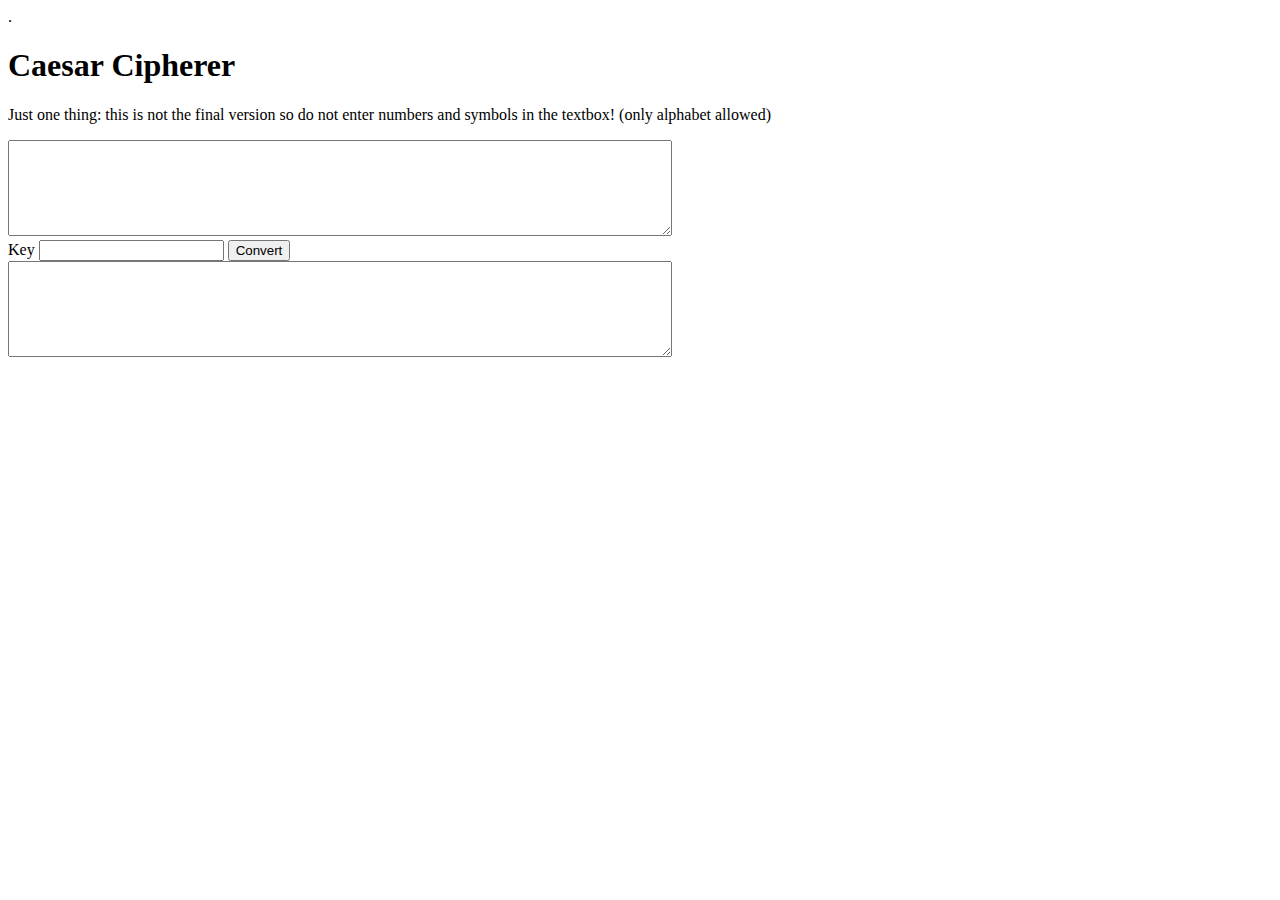
<file: index.html>
<!DOCTYPE html>
<html>
<link rel="stylesheet">.
<body>

<h1>Caesar Cipherer</h1>
<p>Just one thing: this is not the final version so do not enter numbers and symbols in the textbox! (only alphabet allowed)</p>

<script language="JavaScript">
function c_ciph(){
  var f = document.getElementById("key").value;
  var x = document.getElementById("myTextArea").value;
  var key1 = Number(f)
  console.log(key1);
  var result='';
  for (var i = 0, len = x.length; i < len; i++) {
    if (x[i] == x[i].toUpperCase()){
      var a = x[i].charCodeAt(0);
      var e = (((a - 65 + key1) % 26) + 97);
      result = result + String.fromCharCode(e).toUpperCase();
    }
    else if (x[i] == x[i].toLowerCase()){
      var a = x[i].charCodeAt(0);
      var e = (((a - 97 + key1) % 26) + 97);
      result = result + String.fromCharCode(e);
    }
    else {
      result = result + x[i];
    }
  }
  document.getElementById('result').value = result ;
}
</script>

<div>
<textarea id = "myTextArea" rows = "6" cols = "80">
</textarea>
</div class="input">

<div class="user">
<label>Key</label>
<input type = "number" id = "key" value = "text here" />

<button onclick="c_ciph()">Convert</button>
</div>

<div class="resulta">
  <textarea id = "result" rows = "6" cols = "80">
  </textarea>
</div>
</file>
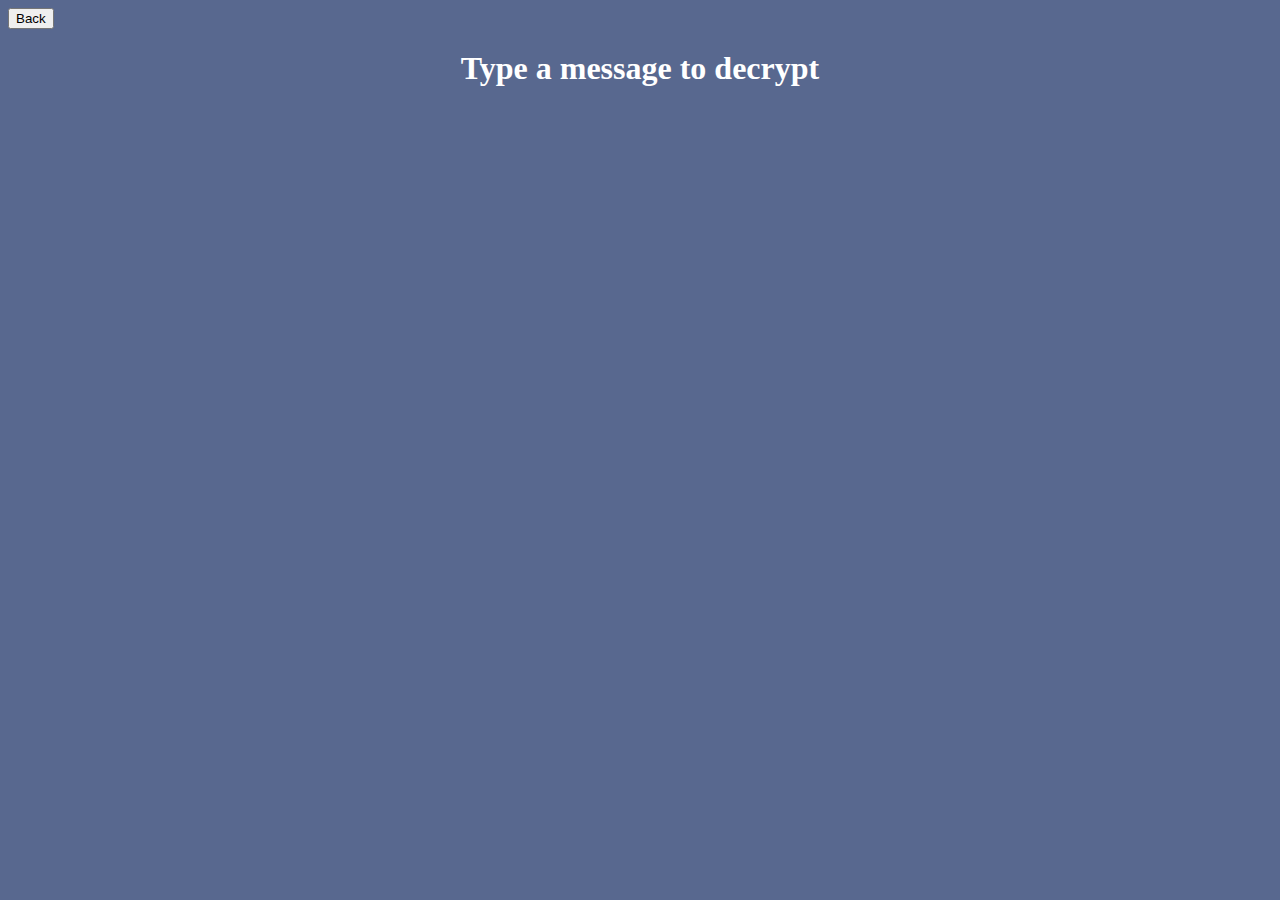
<file: decryptCaesar.html>
<!DOCTYPE html>
<html>
<head>
  <link rel="stylesheet" href="tabFormatting.css">
  <input type="button" value="Back" onclick="history.back()"/>
  <h1>Type a message to decrypt</h1>
</head>
<body>
  <p></p>
</body>
</html>
</file>
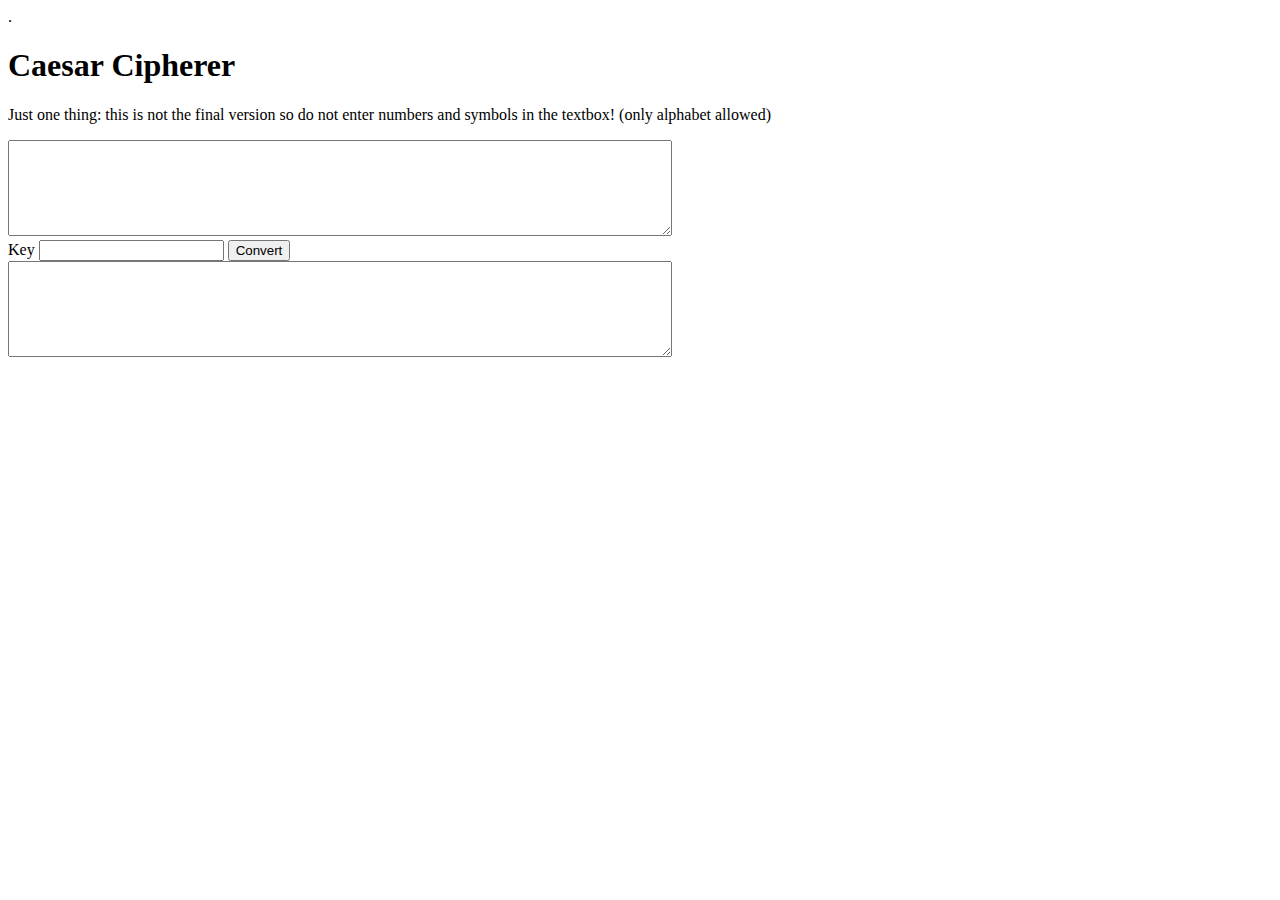
<file: encryptCaesar.html>
<!DOCTYPE html>
<html>
<link rel="stylesheet">.
<body>

<h1>Caesar Cipherer</h1>
<p>Just one thing: this is not the final version so do not enter numbers and symbols in the textbox! (only alphabet allowed)</p>

<script language="JavaScript">
function c_ciph(){
  var f = document.getElementById("key").value;
  var x = document.getElementById("myTextArea").value;
  var key1 = Number(f)
  console.log(key1);
  var result='';
  for (var i = 0, len = x.length; i < len; i++) {
    if (x[i] == x[i].toUpperCase()){
      var a = x[i].charCodeAt(0);
      var e = (((a - 65 + key1) % 26) + 97);
      result = result + String.fromCharCode(e).toUpperCase();
    }
    else if (x[i] == x[i].toLowerCase()){
      var a = x[i].charCodeAt(0);
      var e = (((a - 97 + key1) % 26) + 97);
      result = result + String.fromCharCode(e);
    }
    else {
      result = result + x[i];
    }
  }
  document.getElementById('result').value = result ;
}
</script>

<div>
<textarea id = "myTextArea" rows = "6" cols = "80">
</textarea>
</div class="input">

<div class="user">
<label>Key</label>
<input type = "number" id = "key" value = "text here" />

<button onclick="c_ciph()">Convert</button>
</div>

<div class="resulta">
  <textarea id = "result" rows = "6" cols = "80">
  </textarea>
</div>
</file>
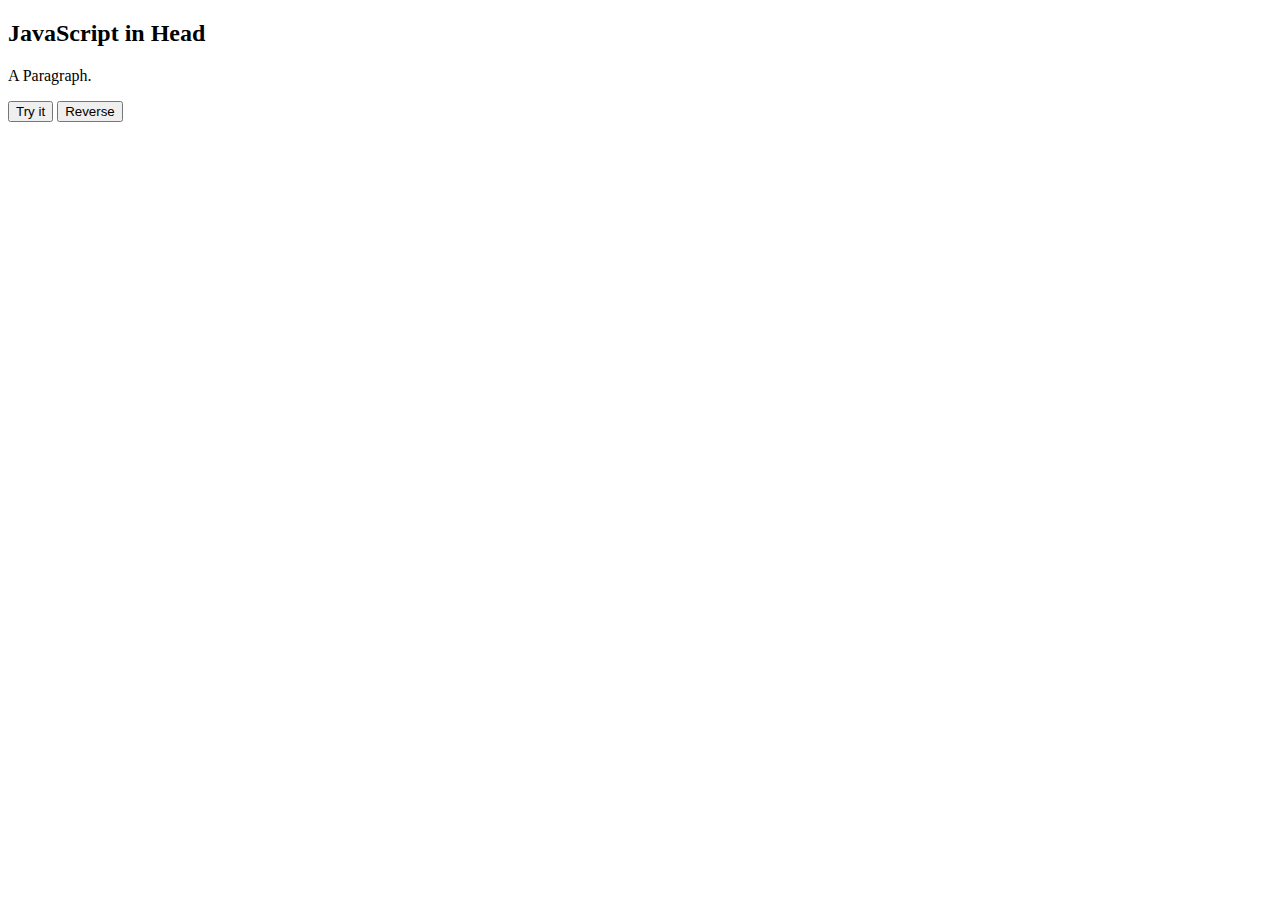
<file: javascript_notes.html>
<!DOCTYPE html>
<html>
    <head>
        <script>
            function myFunction() {
                document.getElementById("demo").innerHTML = "Paragraph changed.";
            }

            function reverse() {
                document.getElementById("demo").innerHTML = "reversed.";
            }

        </script>
    </head>
    <body>

        <h2>JavaScript in Head</h2>

        <p id="demo">A Paragraph.</p>

        <button type="button" onclick="myFunction()">Try it</button>
	    <button type="button" onclick="reverse()">Reverse</button>

	    <script> 
	    	//<element event="some JavaScript">

	    	/* Basic function
 			var a, b;
 			a = 5;
 			b = 10;
 			function testRet(a, b){
 				return a+b;
 			}
 			var c;
 			c = testRet(a, b);
 			window.alert(c);
 			*/

 			/* Reading/wrtiting
 			var x;
 			x = window.prompt("enter number");
 			window.alert(x);
 			*/

 			/*objects
 			var person = {
 				first:"Nathan", 
 				last:"Wilke",
				fullName: function(){
					return this.first + " " + this.last;
				}
 			 };
 			document.write(person.first);
 			document.write(person["last"]);
 			document.write(person.fullName());
 			*/

 			/*arrays
 			document.write("test: ");
 			var arr = ["a", "b", "c"];
 			arr.push("d");
 			document.write("add d: "+arr );
 			arr.pop();
 			document.write("subtract d: "+arr);
 			// splice in new elements
 			// index, number of elements removed, new elements added
 			arr.splice(1, 0, "1", "2", "3")
			document.write("splice: "+arr);
			*/

	    </script>

    </body>
</html>
</file>
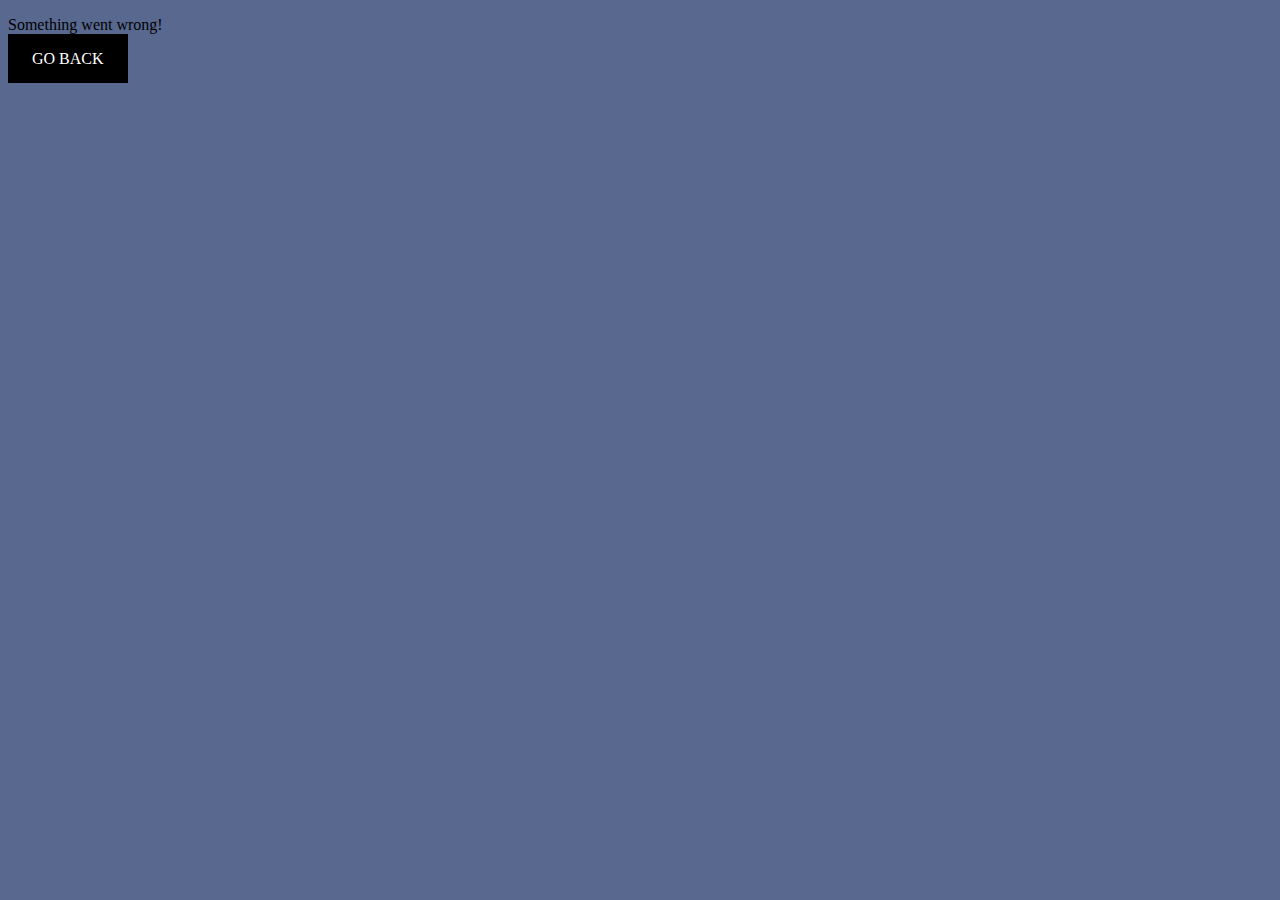
<file: vigenereDecrypt.html>
<!DOCTYPE html>
<html>
<head>
	<link rel="stylesheet" href="tabFormatting.css">
</head>
<body>
	<p id="return">Something went wrong!</p>
	<a href="main.html">Go back</a>
	<script>
		//Removes spaces from a string
function purify(message){
	x = message.split(" ");
	x = x.join("");
	return x;
}

//Return the key repeated for uproper length
function keyLen(key, len){
	var ret = "";
	var x = len/key.length;
	ret += key.repeat([x]);
	var remain = len % key.length;
	ret += key.slice(0, remain);
	return ret;
}

//Encrypts individual character
function encrypt(message, key){
	var x = message.charCodeAt(0);
	var y = key.charCodeAt(0);
	var z = x + (y - 65);
	if (z > 90){
		z -= 26;
	}
	return String.fromCharCode(z);
}

//Decyptes an individual character
function decrypt(message, key){
	var x = message.charCodeAt(0);
	var y = key.charCodeAt(0);
	var z = x - (y - 65);
	if (z < 65){
		z += 26;
	}
	return String.fromCharCode(z);
}

//Encrypts entire message
function encryptCipher(message, key){
	message = purify(message);
	key = keyLen(key, message.length);
	var encrypted = "";
	for(var i = 0; i < message.length; i++){
		encrypted += encrypt(message[i], key[i]);
	}
	return encrypted;
}

//Decryptes entire message
function decryptCipher(message, key){
	key = keyLen(key, message.length);
	var decrypted = "";
	for (var i=0; i < message.length; i++){
		decrypted += decrypt(message[i], key[i]);
	}
	return decrypted;
}

	var message = window.prompt("Input message to decrypt: ");
	var key = window.prompt("Input key to decrypt message with: ");
	decryptedCipher = decryptCipher(message, key);
	document.getElementById("return").innerHTML = "Encrypted message: " + decryptedCipher;
	</script>

	
</body>
</html>
</file>
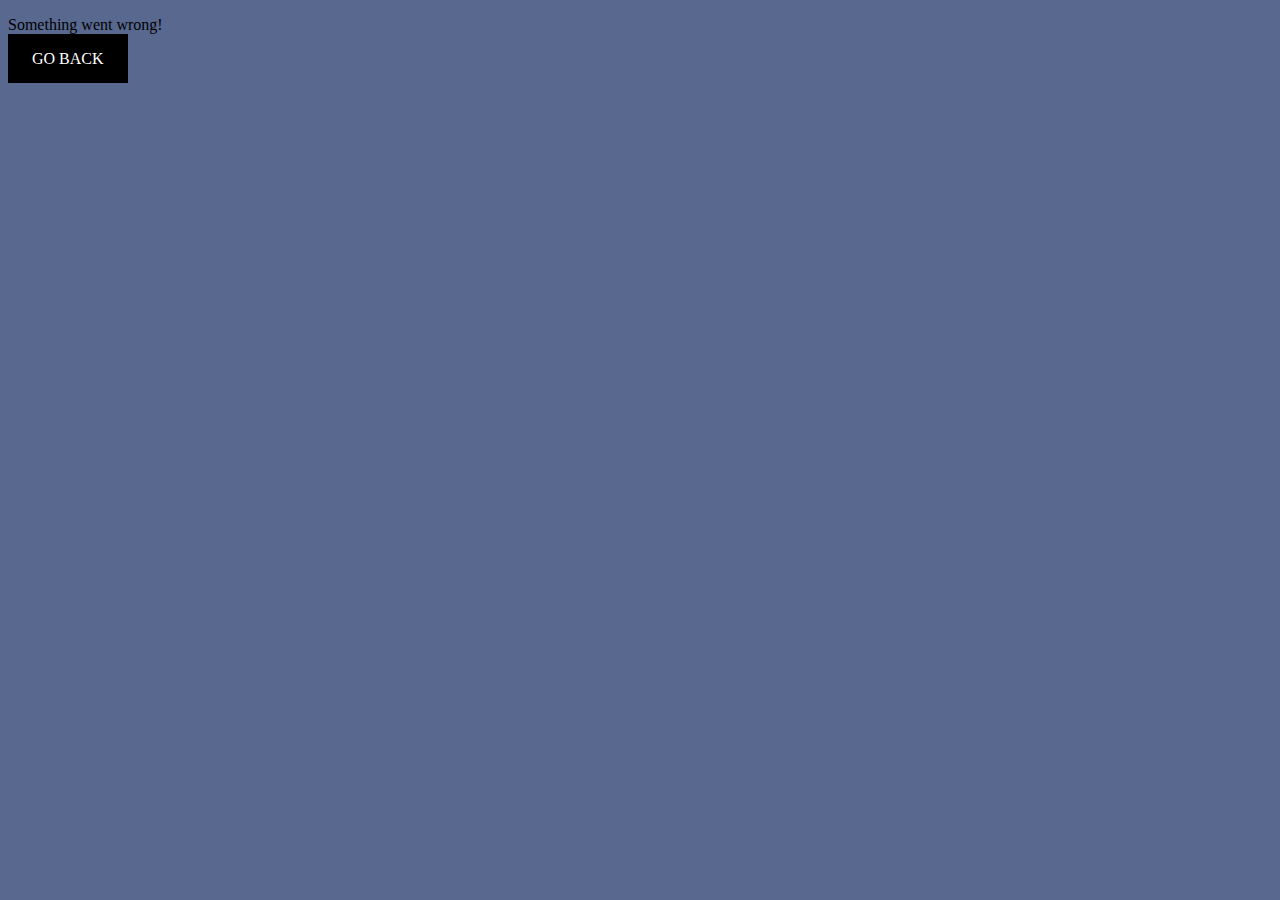
<file: vigenereEncrypt.html>
<!DOCTYPE html>
<html>
<head>
 	<link rel="stylesheet" href="tabFormatting.css">

</head>
<body>
 	<p id="return">Something went wrong!</p>
 	<a href="main.html">Go back</a>
 	<script>
 		//Removes spaces from a string
function purify(message){
	x = message.split(" ");
	x = x.join("");
	return x;
}

//Return the key repeated for uproper length
function keyLen(key, len){
	var ret = "";
	var x = len/key.length;
	ret += key.repeat([x]);
	var remain = len % key.length;
	ret += key.slice(0, remain);
	return ret;
}

//Encrypts individual character
function encrypt(message, key){
	var x = message.charCodeAt(0);
	var y = key.charCodeAt(0);
	var z = x + (y - 65);
	if (z > 90){
		z -= 26;
	}
	return String.fromCharCode(z);
}

//Decyptes an individual character
function decrypt(message, key){
	var x = message.charCodeAt(0);
	var y = key.charCodeAt(0);
	var z = x - (y - 65);
	if (z < 65){
		z += 26;
	}
	return String.fromCharCode(z);
}

//Encrypts entire message
function encryptCipher(message, key){
	message = purify(message);
	key = keyLen(key, message.length);
	var encrypted = "";
	for(var i = 0; i < message.length; i++){
		encrypted += encrypt(message[i], key[i]);
	}
	return encrypted;
}

//Decryptes entire message
function decryptCipher(message, key){
	key = keyLen(key, message.length);
	var decrypted = "";
	for (var i=0; i < message.length; i++){
		decrypted += decrypt(message[i], key[i]);
	}
	return decrypted;
}


 		var message = window.prompt("Input message to encrypt (All caps only): ");
		var key = window.prompt("Input key to encrypt message with: ");
		encryptedCipher = encryptCipher(message, key);
		document.getElementById("return").innerHTML = "Encrypted message: " + encryptedCipher;
 	</script>
 	
</body>
</html>
</file>
<file: tabFormatting.css>
body{
  background-color: #58688F;
}
h1{
  color: white;
  text-align: center;
  font-family: "Corrier New";
}
a{
	background-color: black;
	color: white;
	padding: 1em 1.5em;
	text-decoration: none;
	text-transform: uppercase;
}
</file>
